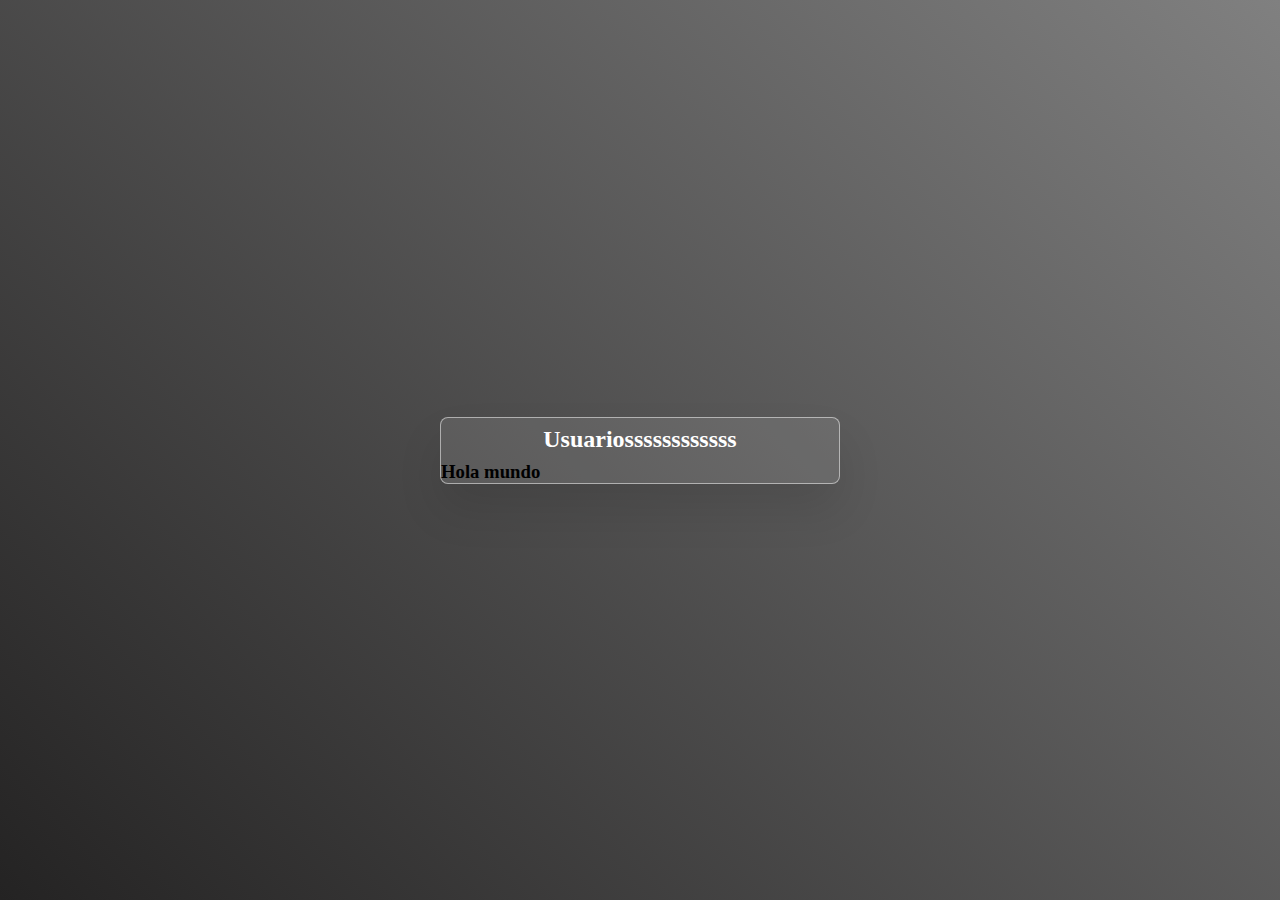
<file: index.html>
<!DOCTYPE html>
<html lang="en">
    <head>
        <meta charset="UTF-8">
        <meta http-equiv="X-UA-Compatible" content="IE=edge">
        <meta name="viewport" content="width=device-width, initial-scale=1.0">
        <title>Generador de usuarios</title>
        <link rel="stylesheet" href="css/estilos.css">
    </head>
    <body>
        
        <div class="usuarios" id="usuarios">
            <h2>Usuariossssssssssss</h2>
            <h3>Hola mundo</h3>
        </div>

        <script src="js/index.js"></script>
    </body>
</html>
</file>
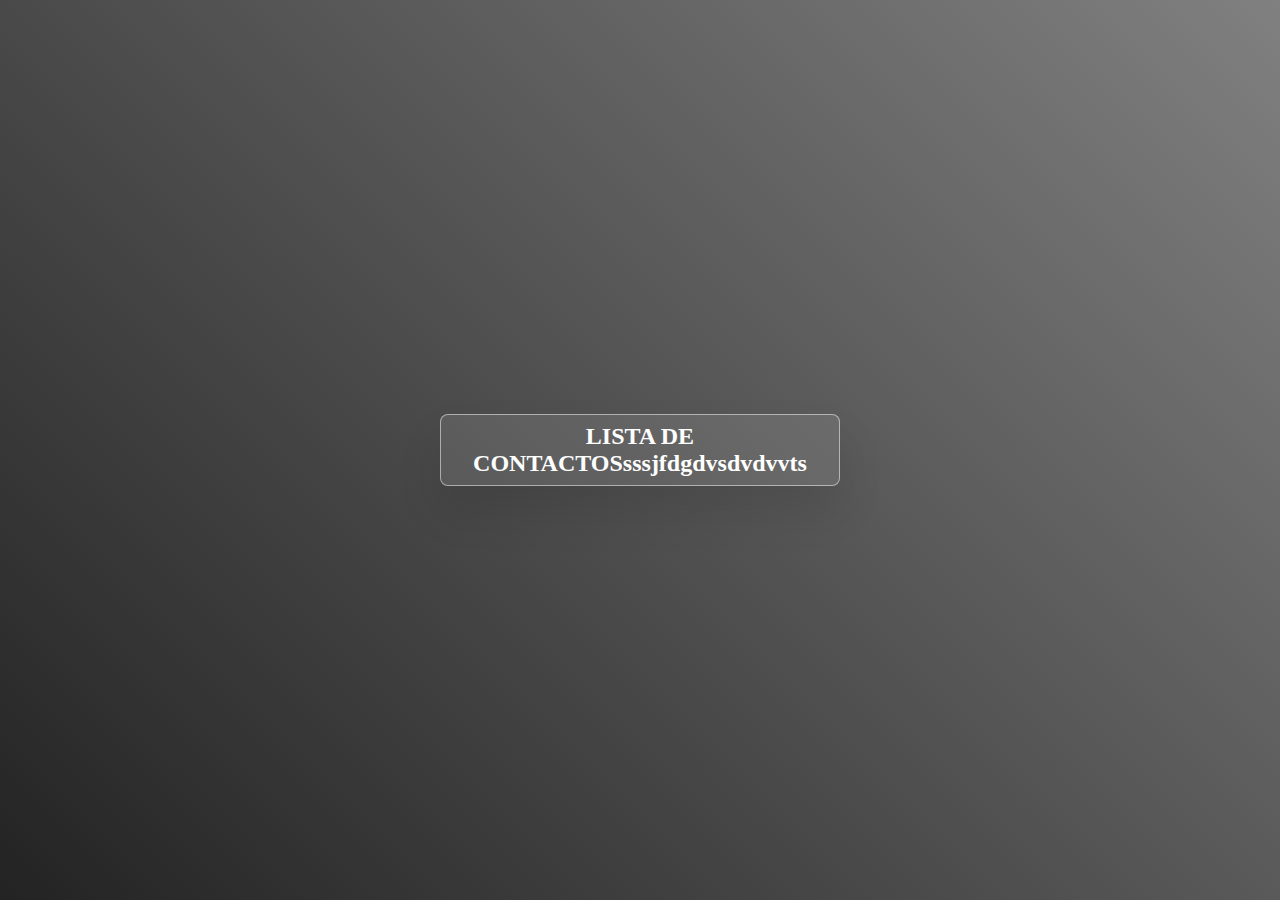
<file: Generador-de-usuarios-aleatorios/index.html>
<!DOCTYPE html>
<html lang="en">
    <head>
        <meta charset="UTF-8">
        <meta http-equiv="X-UA-Compatible" content="IE=edge">
        <meta name="viewport" content="width=device-width, initial-scale=1.0">
        <title>Generador de usuarios</title>
        <link rel="stylesheet" href="css/estilos.css">
    </head>
    <body>
        
        <div class="usuarios" id="usuarios">
            <h2>LISTA DE CONTACTOSsssjfdgdvsdvdvvts</h2>
        </div>

        <script src="js/index.js"></script>
    </body>
</html>
</file>
<file: css/estilos.css>
*{
    margin: 0;
    padding: 0;
    box-sizing: border-box;
}

body {
    background-image: linear-gradient(45deg,rgb(36, 35, 35),grey);
    width: 100%;
    height: 100vh;
    display: flex;
    flex-direction: column;
    justify-content: center;
    align-items: center;
    overflow: hidden;
}
h2 {
    text-align: center;
    color: white;
    margin: .5rem 0;
}
.usuarios {
    max-width: 300px;
    background-color: rgba(255, 255, 255, 0.1);
    box-shadow: 0 25px 45px rgb(0,0,0,0.1);
    border: 1px solid rgb(255,255,255,0.5);
    border-radius: .5rem;

}

.usuarios-detalles {
    display: grid;
    grid-template-columns: 5rem 1fr;
    margin: .5rem .2rem;
    color: whitesmoke;
    background-color: rgba(0,0,0,0.1);
    border-radius: .8rem;
    cursor: pointer;
    transition: transform .5s;
}

.usuarios-detalles img {
    border-radius: .8rem;
    margin: .2rem;
}

.usuarios-informacion {
    display: grid;
    align-items: center;
}

.usuarios-informacion h4 {
    text-transform: uppercase;
}

.usuarios-detalles:hover {
    transform:translate(1rem, -1rem);
    background-image: linear-gradient(180deg,white,gray);
    color: black;
}

@media (min-width:480px) {
    .usuarios {
        min-width: 400px;
    }

    
}
</file>
<file: Generador-de-usuarios-aleatorios/css/estilos.css>
*{
    margin: 0;
    padding: 0;
    box-sizing: border-box;
}

body {
    background-image: linear-gradient(45deg,rgb(36, 35, 35),grey);
    width: 100%;
    height: 100vh;
    display: flex;
    flex-direction: column;
    justify-content: center;
    align-items: center;
    overflow: hidden;
}
h2 {
    text-align: center;
    color: white;
    margin: .5rem 0;
}
.usuarios {
    max-width: 300px;
    background-color: rgba(255, 255, 255, 0.1);
    box-shadow: 0 25px 45px rgb(0,0,0,0.1);
    border: 1px solid rgb(255,255,255,0.5);
    border-radius: .5rem;

}

.usuarios-detalles {
    display: grid;
    grid-template-columns: 5rem 1fr;
    margin: .5rem .2rem;
    color: whitesmoke;
    background-color: rgba(0,0,0,0.1);
    border-radius: .8rem;
    cursor: pointer;
    transition: transform .5s;
}

.usuarios-detalles img {
    border-radius: .8rem;
    margin: .2rem;
}

.usuarios-informacion {
    display: grid;
    align-items: center;
}

.usuarios-informacion h4 {
    text-transform: uppercase;
}

.usuarios-detalles:hover {
    transform:translate(1rem, -1rem);
    background-image: linear-gradient(180deg,white,gray);
    color: black;
}

@media (min-width:480px) {
    .usuarios {
        min-width: 400px;
    }

    
}
</file>
